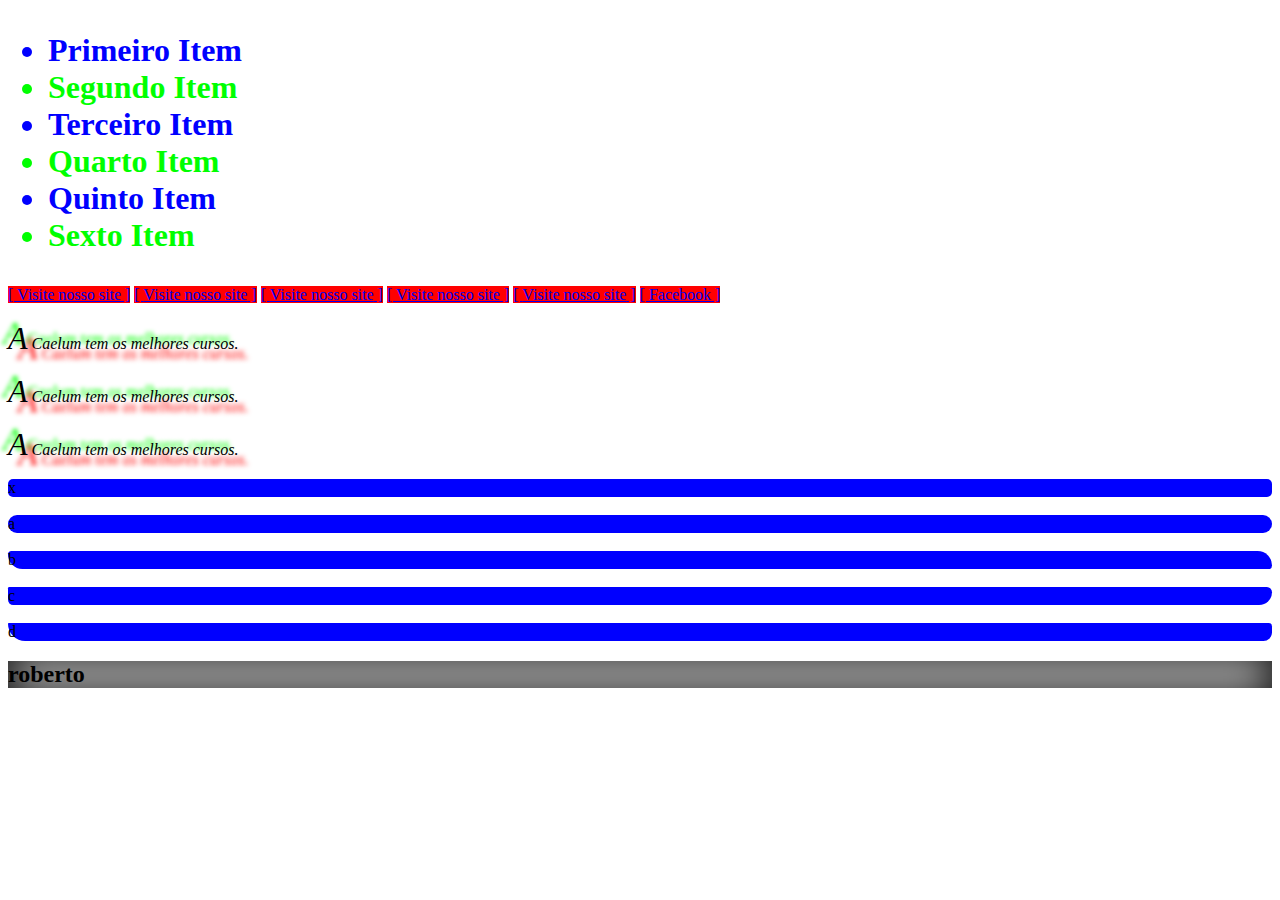
<file: teste.html>
<!DOCTYPE html>
<html>
<head>
	<meta charset="utf-8">
	<title>Teste</title>
	<link rel="stylesheet" type="text/css" href="css/teste.css">
</head>
<body>
	<h1>
		<ul>
			<li>Primeiro Item</li>
			<li>Segundo Item</li>
			<li>Terceiro Item</li>
			<li>Quarto Item</li>
			<li>Quinto Item</li>
			<li>Sexto Item</li>
		</ul>
	</h1>

		<a href="index.html">Visite nosso site</a>
		<a href="D:\Projeto02\index.html">Visite nosso site</a>
		<a href="D:\Desenvolvimento_Web\projeto-glass-html5\index.html">Visite nosso site</a>
		<a href="D:\Desenvolvimento_Web\PROJETO01\index.html">Visite nosso site</a>
		<a href="D:\Desenvolvimento_Web\Projeto Baixado\Projeto-01\index.html">Visite nosso site</a>
		<a href="http://facebook.com">Facebook</a>

		<p>A Caelum tem os melhores cursos.</p>
		<p>A Caelum tem os melhores cursos.</p>
		<p>A Caelum tem os melhores cursos.</p>

		<div>x</div><br>
		
		<div class="a">a</div><br>
		
		<div class="b">b</div><br>
		
		<div class="c">c</div><br>

		<div class="d">d</div>

		<h2 class="r">roberto</h2>
</body>
</html>
</file>
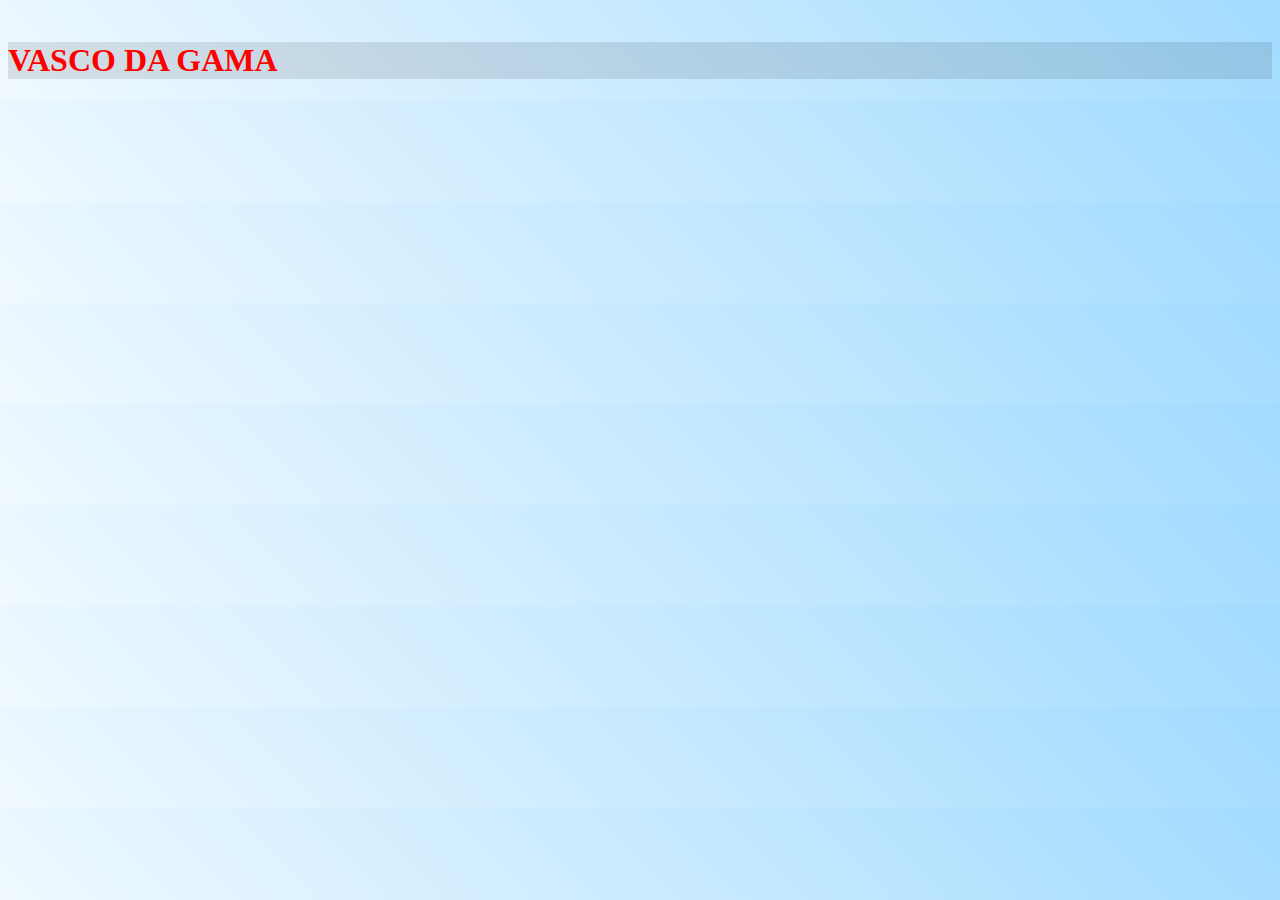
<file: teste1.html>
<!DOCTYPE html>
<html>
<head>
	<meta charset="utf-8">
	<title>Teste 1</title>
	<link rel="stylesheet" type="text/css" href="css/teste1.css">
</head>
<body class="gradiente">
	<h1 id="teste">
		<p>VASCO DA GAMA</p>
	</h1>
</body>
</html>
</file>
<file: css/teste.css>
/*#primeiro {
	color: red;
}

#ultimo {
	color: blue;
}*/

/*li:first-child {
	color: red;
}

li:last-child {
	color: blue;
}

li:nth-child(3) {
	color: yellow;
}*/

li:nth-child(2n) {
	color: #00FF00;
}

li:nth-child(2n+1) {
	color: #0000FF;
}

a:hover {
	background-color: #FF00FF;
}

a:link {
	background-color: #FF0000;
}

a:visited {
	background-color: #00FF00;
}

a:active {
	background-color: #0000FF;
}

p::first-letter {
	font-size: 200%;
}

p::first-line {
	font-style: italic;
}

a:before {
	content: '[ ';
}

a:after {
	content: ' ]';
}

a[href^=http://]:after {
	content: ' (externo)';
}

div {
	background-color: #0000ff;
	border-radius: 5px;
}

.a {
	border-radius: 20px;
}

.b {
	border-radius: 5px 20px;
}
.c {
	border-radius: 5px 20px 50px;
}
.d {
	border-radius: 5px 20px 50px 100px;
}

p {
	text-shadow: 10px 10px 5px #FF0000, -5px -5px 4px #00ff00;
}

.r {
	box-shadow: inset 0 0 40px black;
}
</file>
<file: css/teste1.css>
body {
	background: url(../img/destaque-home-2.png);
	background-repeat: no-repeat;
}

p {
	background-color: rgba(0, 0, 0, 0.1);
	color: rgb(255, 0, 0);
}

.gradiente {
	background: #cbebff;
	background: linear-gradient(45deg, #f0f9ff 0%, #cbebff 47%, #a1dbff 100%);
}

#teste {
	position: relative;
	top: 10px;
	color: white;
}
#teste:hover {
	top: 50px;
	color: red;
	transition: top 2s, color 1s ease;

}
</file>
